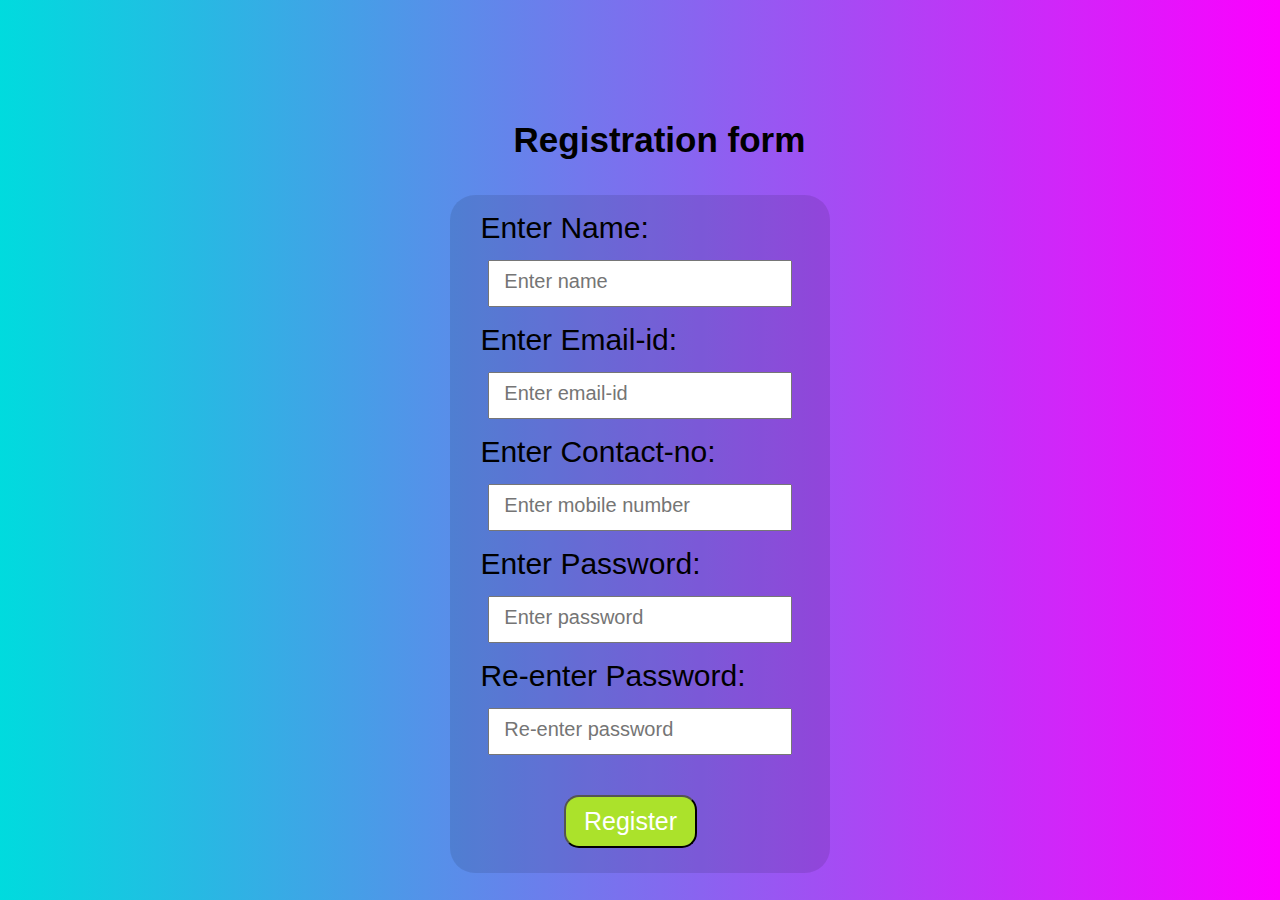
<file: index.html>
<html>
    <head>
       <link rel="stylesheet" href="style.css">
        <script src="form-validate.js"></script>
    </head>
    <body>
        <h2>Registration form</h2>
        <div class="form">
<form name="form1" method="post" action onsubmit="return valid1()">
         
          <label>Enter Name:</label>
          <input type="text" name="nam" placeholder="Enter name" size="15"><br>

          <label>Enter Email-id:</label>
          <input type="text" name="mail" placeholder="Enter email-id"><br>

          <label>Enter Contact-no:</label>
          <input type="text"  name="num" placeholder="Enter mobile number"><br>

          <label>Enter Password:</label>
          <input type="password"  name="pass" placeholder="Enter password" minlength="6"><br>
          
          <label>Re-enter Password:</label>
          <input type="password" name="repass" placeholder="Re-enter password"><br>
          
          <input class="register-bt" type="submit" value="Register">
         
      </form>
        </div>    
    </body>
</html>
</file>
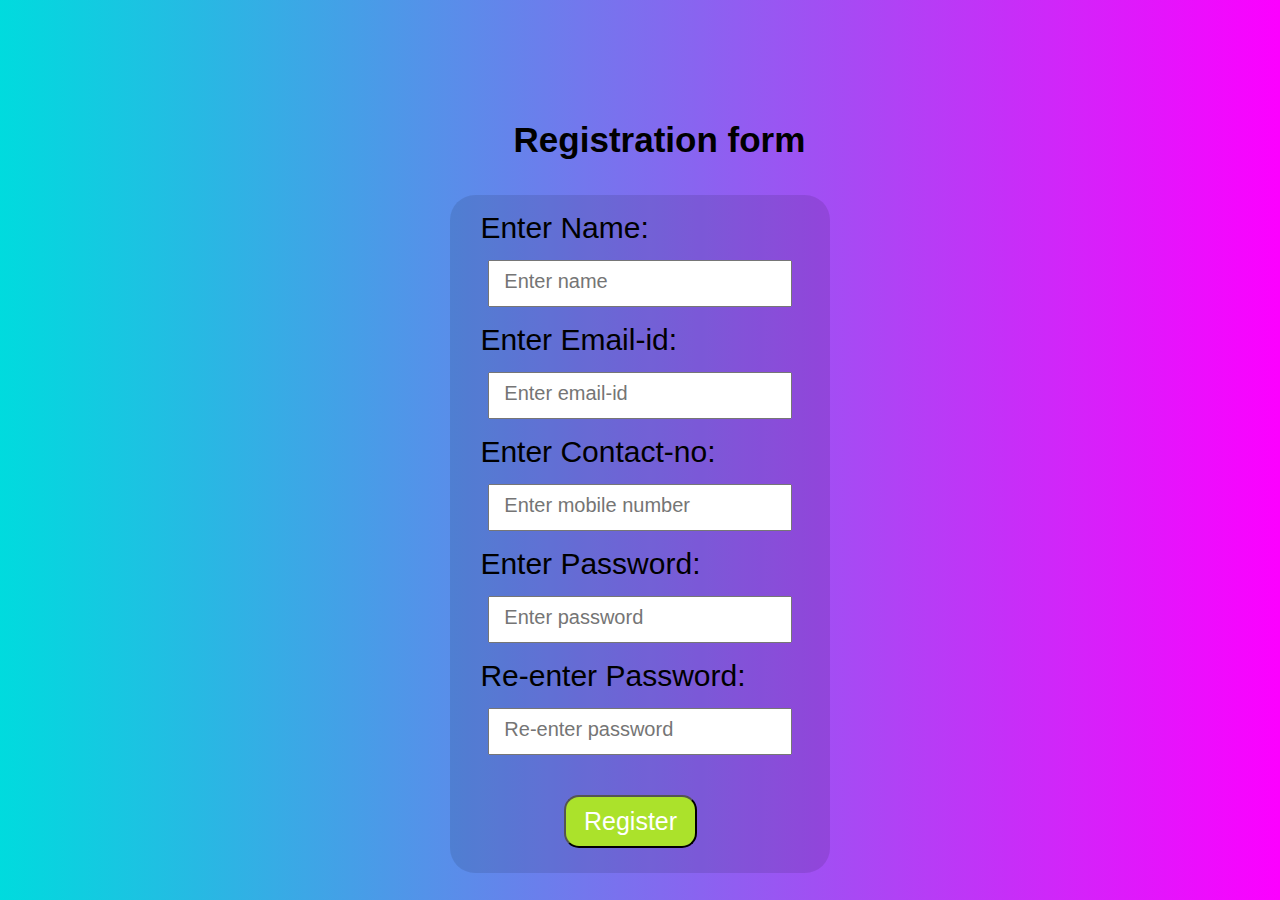
<file: form1.html>
<html>
    <head>
       <link rel="stylesheet" href="style.css">
        <script src="form-validate.js"></script>
    </head>
    <body>
        <h2>Registration form</h2>
        <div class="form">
<form name="form1" method="post" action onsubmit="return valid1()">
         
          <label>Enter Name:</label>
          <input type="text" name="nam" placeholder="Enter name" size="15"><br>

          <label>Enter Email-id:</label>
          <input type="text" name="mail" placeholder="Enter email-id"><br>

          <label>Enter Contact-no:</label>
          <input type="text"  name="num" placeholder="Enter mobile number"><br>

          <label>Enter Password:</label>
          <input type="password"  name="pass" placeholder="Enter password" minlength="6"><br>
          
          <label>Re-enter Password:</label>
          <input type="password" name="repass" placeholder="Re-enter password"><br>
          
          <input class="register-bt" type="submit" value="Register">
         
      </form>
        </div>    
    </body>
</html>
</file>
<file: style.css>
body{
    background-color: #00DBDE;
    background-image: linear-gradient(90deg, #00DBDE 0%, #FC00FF 100%);
    
}
h2{
    font-family: arial;
    font-size: 35px;
    margin-top: 120px;
    margin-left: 40%;
   
}
.form{
    margin-left: 35%;
    margin-right: 35%;
    margin-top: 35px;
    font-family: arial;
    font-size: 20px;
    line-height: 65px;
    background-color: rgba(0,0,0,0.1);
    border-radius: 25px;
 
}
label{
    margin-left: 30px;
    font-size: 30px;
    font-family: arial;
    font-weight: 300;
}
input[type="text"],input[type="password"]{
    width:80%;
    margin-left: 10%;
    margin-right: 10%;
    padding: 14px;
}
.register-bt{
   margin-left: 30%;
   margin-right: 30%;
    margin-top: 40px;
    width:35%;
    margin-bottom: 25px;
    padding: 10px;
    border-radius: 15px;
    background-color: rgb(171, 226, 43);
    color: white;
    font-size: 25px;
    cursor: pointer;
}
.register-bt:hover{
    background-color:  rgb(21, 189, 15); ;
}
::placeholder{
    font-size: 20px;
}
</file>
